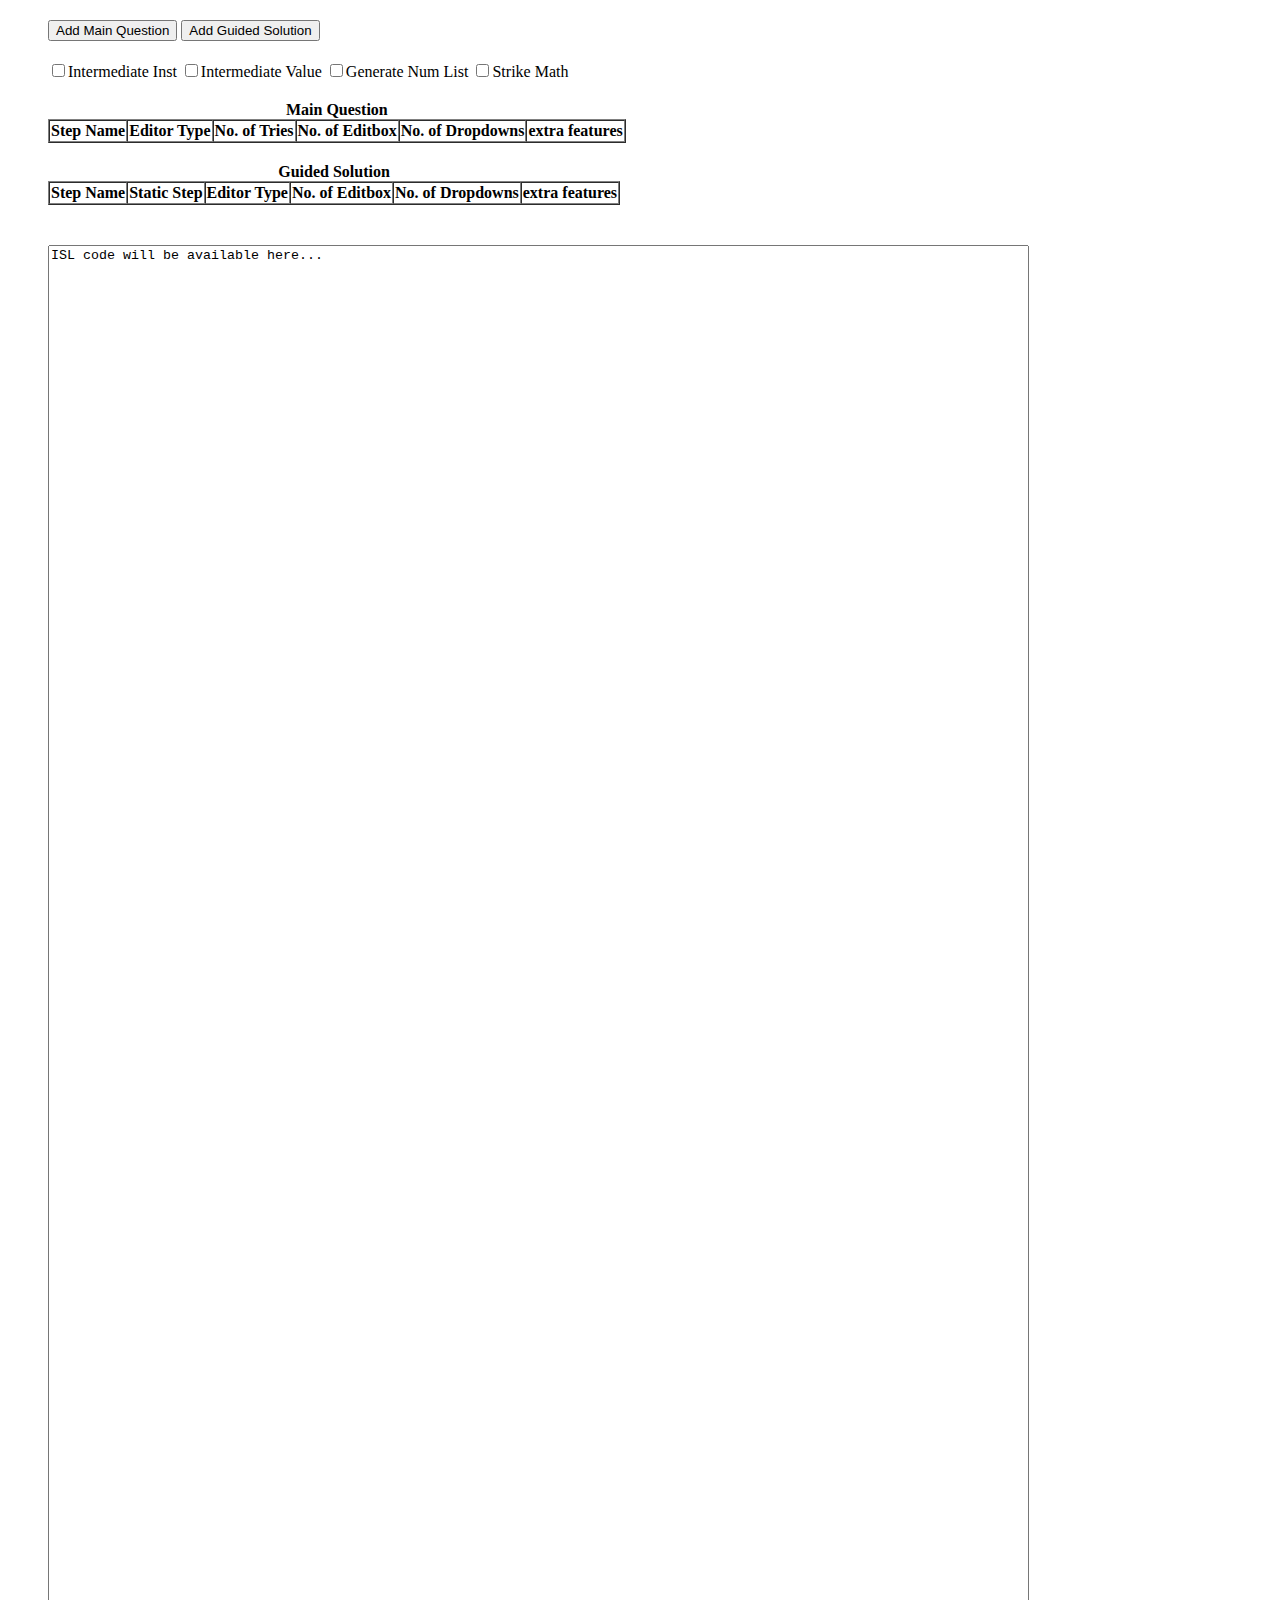
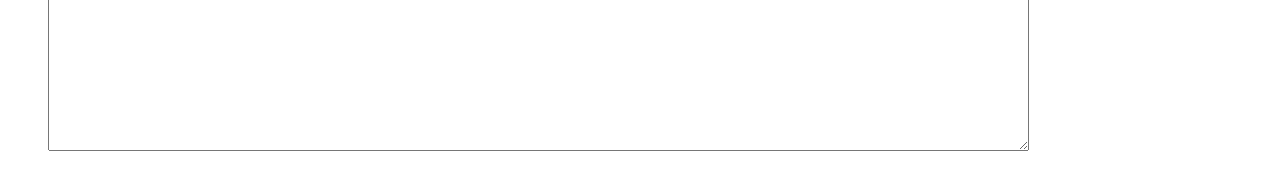
<file: index.html>
<!DOCTYPE html>
<html>

<head>
  <meta charset="utf-8">
  <title>Chemistry Template</title>

  <!-- Standard Scripts-->
  <script src="https://cdnjs.cloudflare.com/ajax/libs/jquery/3.5.1/jquery.js" type="text/javascript"></script>

  <!--Custom Scripts-->
  <script src="JS/data.js" type="text/javascript"></script>
  <script src="JS/start.js" type="text/javascript"></script>
  <script src="JS/popup.js" type="text/javascript"></script>
  <script src="JS/updatepage.js" type="text/javascript"></script>
  <script src="JS/isl.js" type="text/javascript"></script>
  <script src="JS/editors.js" type="text/javascript"></script>
  <script src="JS/ta.js" type="text/javascript"></script>
  <script src="JS/ap.js" type="text/javascript"></script>
  <script src="JS/generator.js" type="text/javascript"></script>
  <script src="JS/main.js" type="text/javascript"></script>

  <!-- CSS-->
  <link href="CSS/main.css" rel="stylesheet">
</head>

<body>
  <div id="main-body"></div>
</body>

</html>
</file>
<file: CSS/main.css>
body {
  height: 100%;
  width: 100%;
}

div,
#isl-data,
.gs-question-table,
.main-question-table {
  margin: 20px;
}

.hide {
  display: none;
}

.formData {
  position: fixed;
  top: 50px;
  left: 50px;
  z-index: 9;
  background: yellowgreen;
  font-size: 22px;
}
</file>
